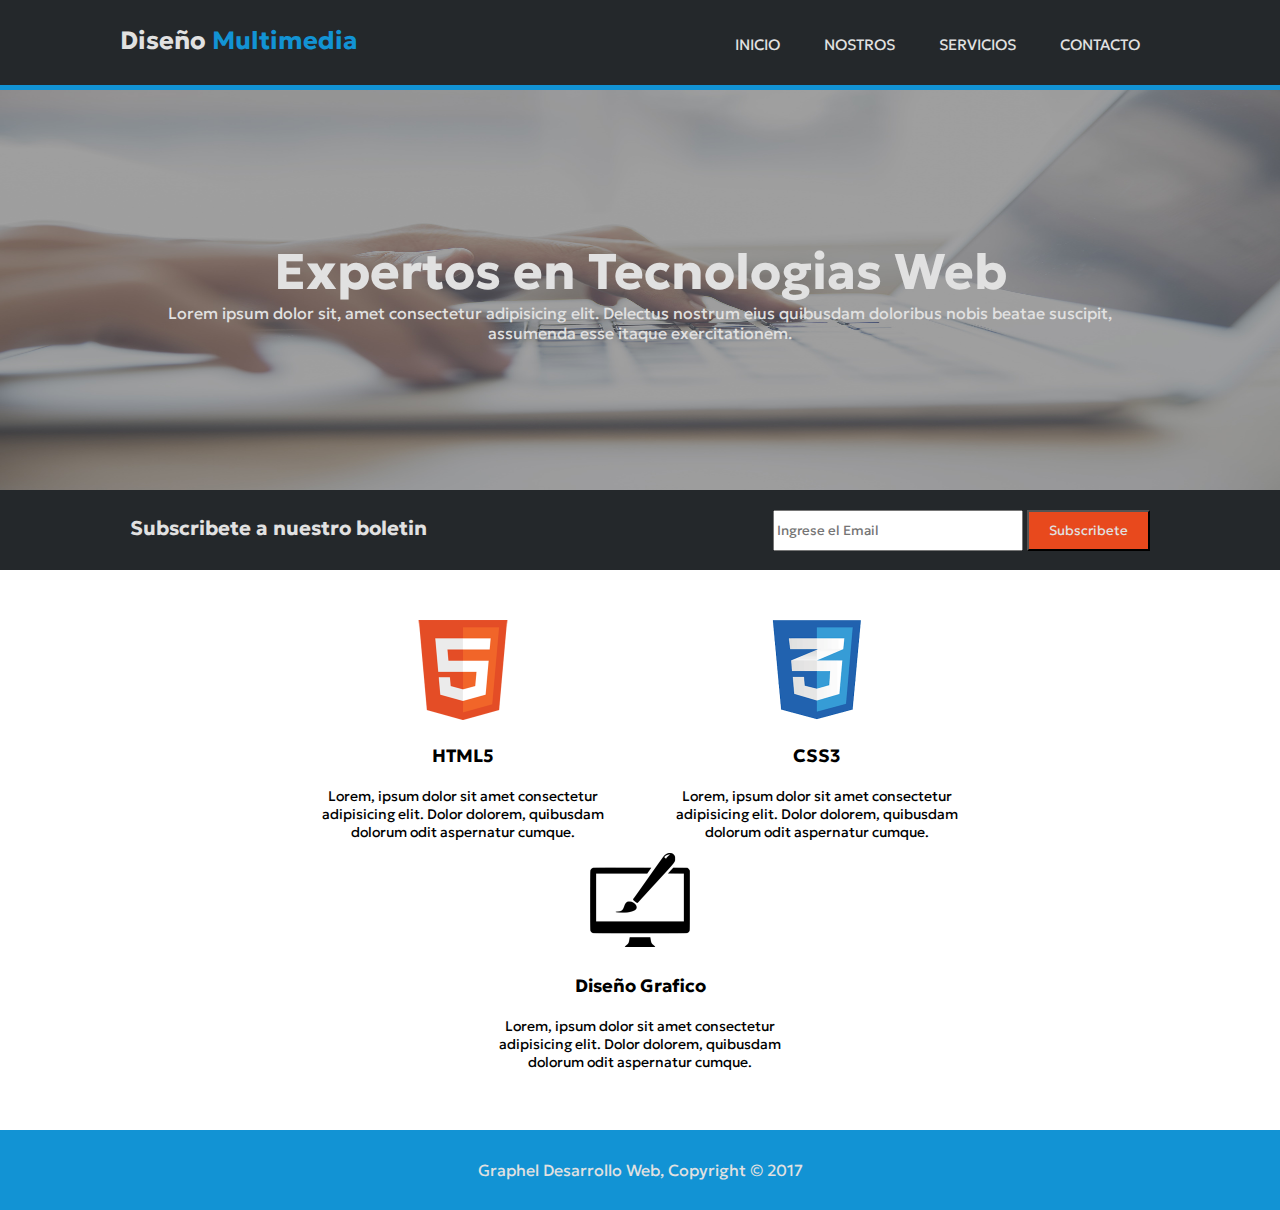
<file: index.html>
<!DOCTYPE html>
<html lang="es">
<head>
    <meta charset="UTF-8">
    <meta http-equiv="X-UA-Compatible" content="IE=edge">
    <meta name="viewport" content="width=device-width, initial-scale=1.0">
    <link rel="icon" href="/images/Josda.png" type="images/png">
    <link rel="stylesheet" href="/Css/Styles.css">
    <title>Inicio</title>
</head>
<body>
    <div class="menu">
        <div id="texto">
            <p id="diseno">Diseño </p><p id="multimedia">Multimedia</p>
        </div>
        <div id="nav">
            <nav>
                <ul>
                    <li><a href="index.html">INICIO</a></il>
                    <li><a href="nosotros.html">NOSTROS</a></il>
                    <li><a href="servicios.html">SERVICIOS</a></il>
                    <li><a href="contacto.html">CONTACTO</a></il>
                </ul>
            </nav>
        </div> 
    </div>
    <div id="fondo">
        <div class="introduccion">
            <h1>Expertos en Tecnologias Web</h1>
            <p>Lorem ipsum dolor sit, amet consectetur adipisicing elit. Delectus nostrum eius quibusdam doloribus nobis beatae suscipit, assumenda esse itaque exercitationem.</p>            
        </div>
    </div>
    <div class="subscripcion">
        <h2 class="form">Subscribete a nuestro boletin</h2>
        <form class="form">
            <input type="text" id="correo" required placeholder="Ingrese el Email">
            <input type="submit" id="sub" value="Subscribete">
        </form>
    </div>
    <div class="cursos">
        <div class="curso">
            <img src="/images/logo_html.png" alt="logo_html">
            <h3>HTML5</h3>
            <p>Lorem, ipsum dolor sit amet consectetur adipisicing elit. Dolor dolorem, quibusdam dolorum odit aspernatur cumque.</p>
        </div>
        <div class="curso">
            <img src="/images/logo_css.png" alt="logo_css">
            <h3>CSS3</h3>
            <p>Lorem, ipsum dolor sit amet consectetur adipisicing elit. Dolor dolorem, quibusdam dolorum odit aspernatur cumque.</p>    
        </div>
        <div class="curso">
            <img src="/images/logo_brush.png" alt="logo_brush">
            <h3>Diseño Grafico</h3>
            <p>Lorem, ipsum dolor sit amet consectetur adipisicing elit. Dolor dolorem, quibusdam dolorum odit aspernatur cumque.</p>
        </div>
    </div>
</body>
<footer>
<p> Graphel Desarrollo Web, Copyright &copy 2017</p>
</footer>
</html>
</file>
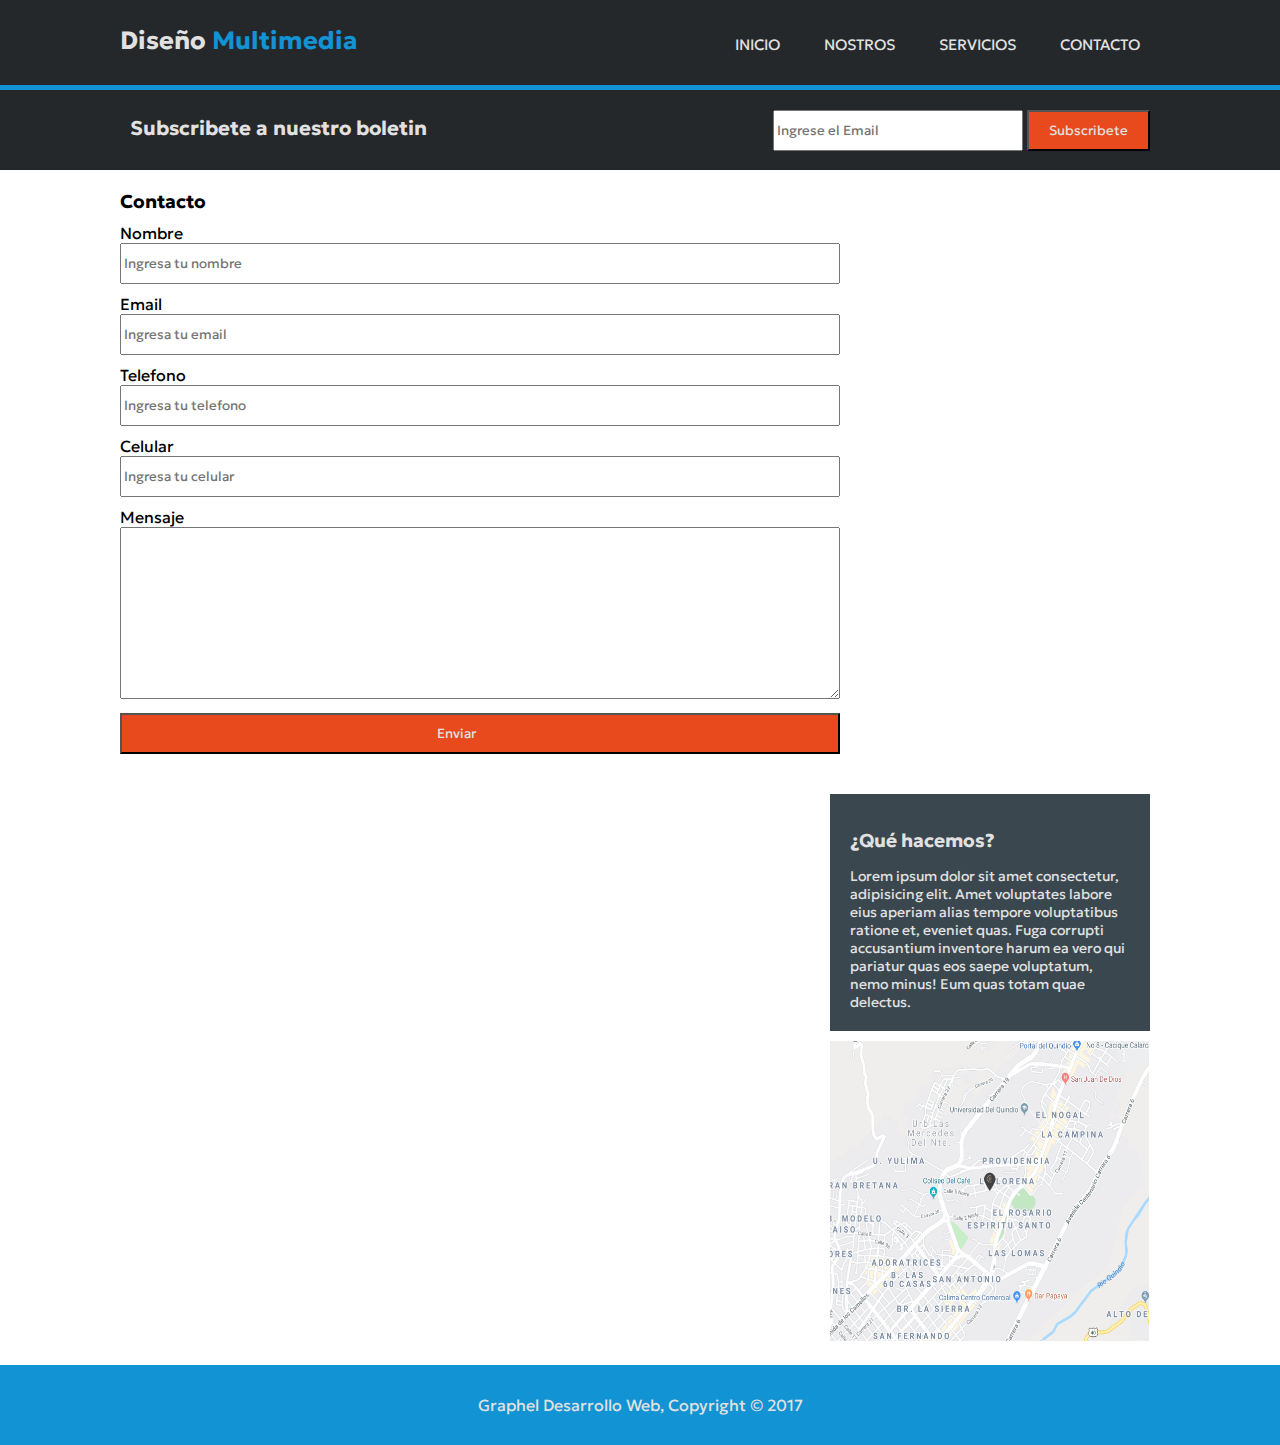
<file: contacto.html>
<!DOCTYPE html>
<html lang="es">
<head>
    <meta charset="UTF-8">
    <meta http-equiv="X-UA-Compatible" content="IE=edge">
    <meta name="viewport" content="width=device-width, initial-scale=1.0">
    <link rel="icon" href="/images/Josda.png" type="images/png">
    <link rel="stylesheet" href="/Css/Styles.css">
    <title>Contacto</title>
</head>
<body>
    <div class="menu">
        <div id="texto">
            <p id="diseno">Diseño </p><p id="multimedia">Multimedia</p>
        </div>
        <div id="nav">
            <nav>
                <ul>
                    <li><a href="index.html">INICIO</a></il>
                    <li><a href="nosotros.html">NOSTROS</a></il>
                    <li><a href="servicios.html">SERVICIOS</a></il>
                    <li><a href="contacto.html">CONTACTO</a></il>
                </ul>
            </nav>
        </div> 
    </div>
    <div class="subscripcion">
        <div class="clear"></div>
        <h2>Subscribete a nuestro boletin</h2>
        <form>
            <input type="text" id="correo" required placeholder="Ingrese el Email">
            <input type="submit" id="sub" value="Subscribete">
        </form>
        <div class="clear"></div>
    </div>
    <div class="contenido">
        <div class="contenedor">
            <h3 id="contacto">Contacto</h3>
            <form>
                <label for="nombre">Nombre</label>
                <br>
                <input type="text" id="nombre" required placeholder="Ingresa tu nombre">
                <br>
                <label for="email">Email</label>
                <br>
                <input type="email" id="email" required placeholder="Ingresa tu email">
                <br>
                <label for="telefono">Telefono</label>
                <br>
                <input type="tel" id="telefono" required placeholder="Ingresa tu telefono">
                <br>
                <label for="celular">Celular</label>
                <br>
                <input type="tel" id="celular" required placeholder="Ingresa tu celular">
                <br>
                <label for="mensaje">Mensaje</label>
                <br>
                <textarea id="mensaje" cols="126" rows="10"></textarea>
                <br>
                <input id="enviar" type="submit" value="Enviar">
            </form>
        </div>
        <div class="extra">
            <div id="extracont">
                <h3>¿Qué hacemos?</h3>
                <p>Lorem ipsum dolor sit amet consectetur, adipisicing elit. Amet voluptates labore eius aperiam alias tempore voluptatibus ratione et, eveniet quas. Fuga corrupti accusantium inventore harum ea vero qui pariatur quas eos saepe voluptatum, nemo minus! Eum quas totam quae delectus.</p>
            </div>
            <img src="/images/mapaGoogle.png" alt="mapaGoogle">
        </div>
    </div>
</body>
<div class="clear"></div>
<footer>
    <p> Graphel Desarrollo Web, Copyright &copy 2017</p>
</footer>
</html>
</file>
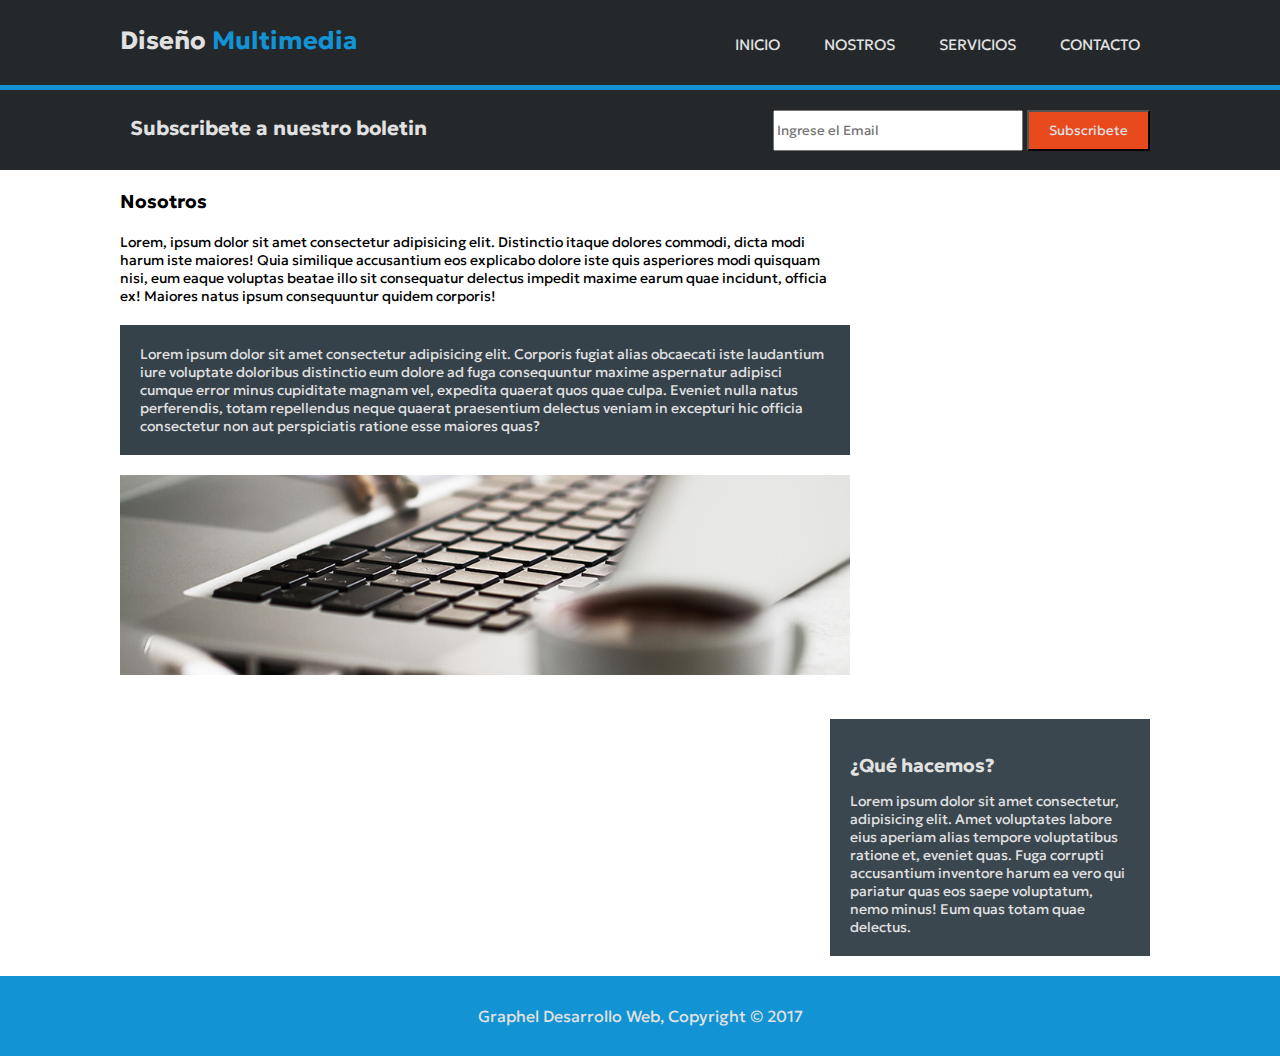
<file: nosotros.html>
<!DOCTYPE html>
<html lang="es">
<head>
    <meta charset="UTF-8">
    <meta http-equiv="X-UA-Compatible" content="IE=edge">
    <meta name="viewport" content="width=device-width, initial-scale=1.0">
    <link rel="icon" href="/images/Josda.png" type="images/png">
    <link rel="stylesheet" href="/Css/Styles.css">
    <title>Nosotros</title>
</head>
<body>
    <div class="menu">
        <div id="texto">
            <p id="diseno">Diseño </p><p id="multimedia">Multimedia</p>
        </div>
        <div id="nav">
            <nav>
                <ul>
                    <li><a href="index.html">INICIO</a></il>
                    <li><a href="nosotros.html">NOSTROS</a></il>
                    <li><a href="servicios.html">SERVICIOS</a></il>
                    <li><a href="contacto.html">CONTACTO</a></il>
                </ul>
            </nav>
        </div> 
    </div>
    <div class="subscripcion">
        <div class="clear"></div>
        <h2>Subscribete a nuestro boletin</h2>
        <form>
            <input type="text" id="correo" required placeholder="Ingrese el Email">
            <input type="submit" id="sub" value="Subscribete">
        </form>
        <div class="clear"></div>
    </div>
    <div class="contenido">
        <div class="contenedor">
            <h3>Nosotros</h3>
            <p id="first">Lorem, ipsum dolor sit amet consectetur adipisicing elit. Distinctio itaque dolores commodi, dicta modi harum iste maiores! Quia similique accusantium eos explicabo dolore iste quis asperiores modi quisquam nisi, eum eaque voluptas beatae illo sit consequatur delectus impedit maxime earum quae incidunt, officia ex! Maiores natus ipsum consequuntur quidem corporis!</p>
            <p id="second">Lorem ipsum dolor sit amet consectetur adipisicing elit. Corporis fugiat alias obcaecati iste laudantium iure voluptate doloribus distinctio eum dolore ad fuga consequuntur maxime aspernatur adipisci cumque error minus cupiditate magnam vel, expedita quaerat quos quae culpa. Eveniet nulla natus perferendis, totam repellendus neque quaerat praesentium delectus veniam in excepturi hic officia consectetur non aut perspiciatis ratione esse maiores quas?</p>
            <img src="/images/891.jpg" alt="">
        </div>
        <div class="extra">
            <div id="extracont">
                <h3>¿Qué hacemos?</h3>
                <p>Lorem ipsum dolor sit amet consectetur, adipisicing elit. Amet voluptates labore eius aperiam alias tempore voluptatibus ratione et, eveniet quas. Fuga corrupti accusantium inventore harum ea vero qui pariatur quas eos saepe voluptatum, nemo minus! Eum quas totam quae delectus.</p>
            </div>
        </div>
    </div>
</body>
<div class="clear"></div>
<footer>
    <p> Graphel Desarrollo Web, Copyright &copy 2017</p>
</footer>
</html>
</file>
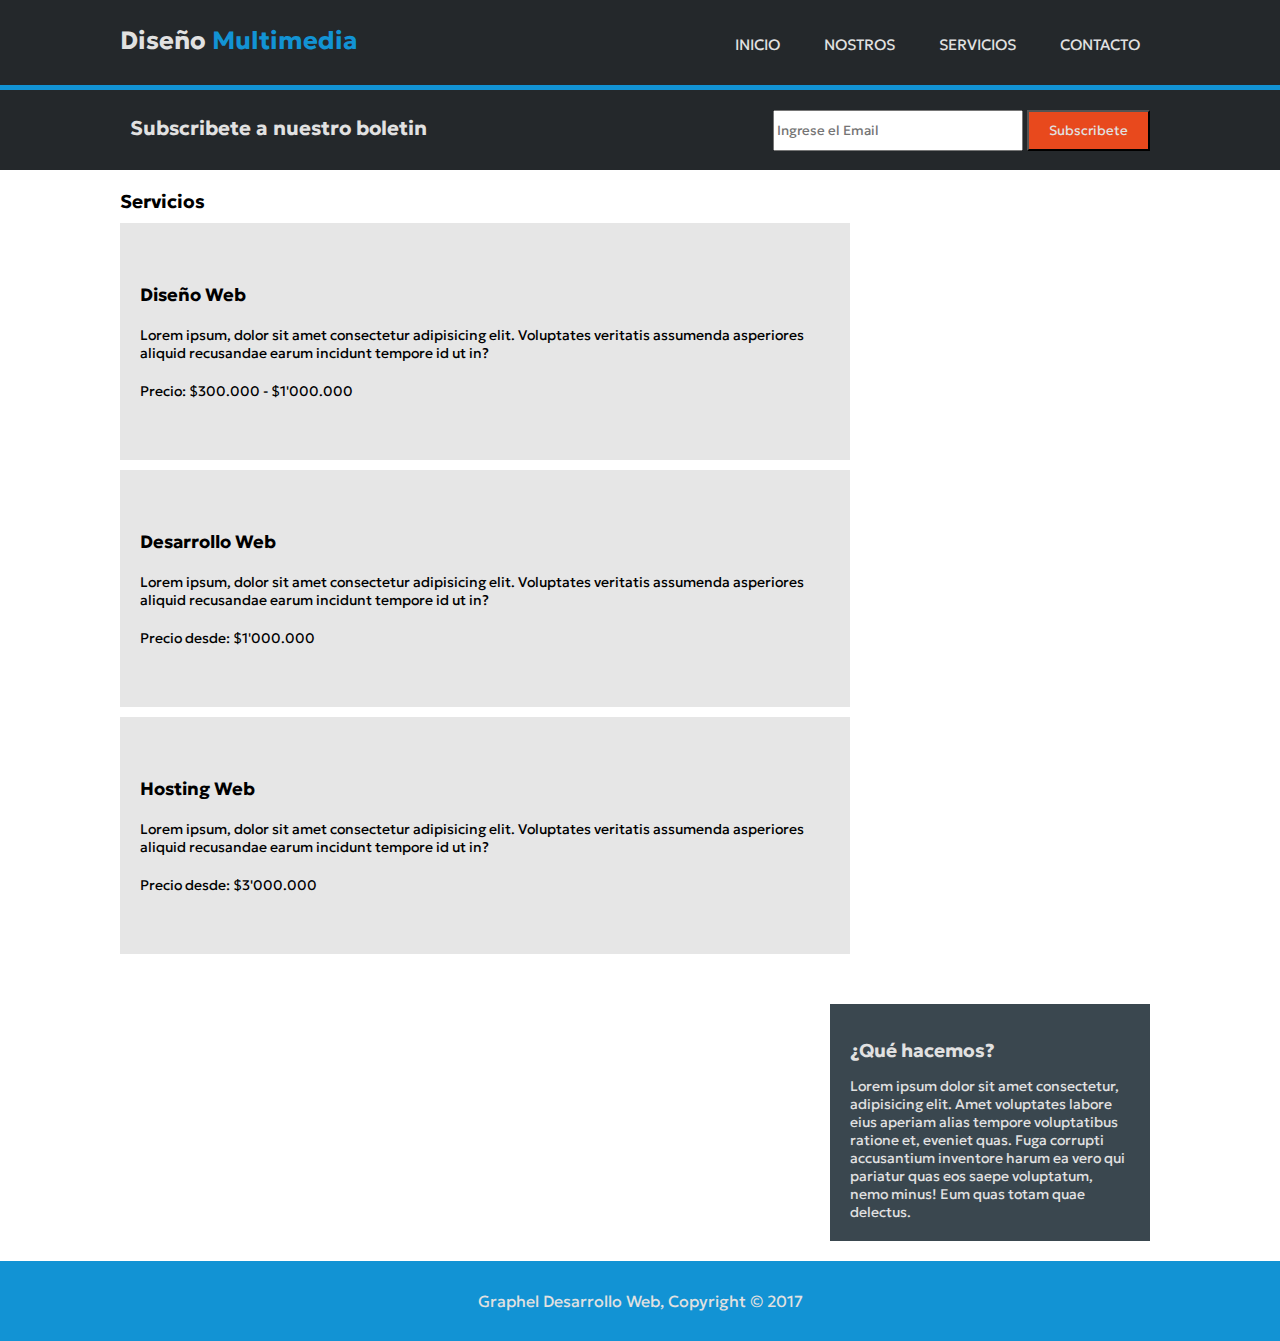
<file: servicios.html>
<!DOCTYPE html>
<html lang="es">
<head>
    <meta charset="UTF-8">
    <meta http-equiv="X-UA-Compatible" content="IE=edge">
    <meta name="viewport" content="width=device-width, initial-scale=1.0">
    <link rel="icon" href="/images/Josda.png" type="images/png">
    <link rel="stylesheet" href="/Css/Styles.css">
    <title>Servicios</title>
</head>
<body>
    <div class="menu">
        <div id="texto">
            <p id="diseno">Diseño </p><p id="multimedia">Multimedia</p>
        </div>
        <div id="nav">
            <nav>
                <ul>
                    <li><a href="index.html">INICIO</a></il>
                    <li><a href="nosotros.html">NOSTROS</a></il>
                    <li><a href="servicios.html">SERVICIOS</a></il>
                    <li><a href="contacto.html">CONTACTO</a></il>
                </ul>
            </nav>
        </div> 
    </div>
    <div class="subscripcion">
        <div class="clear"></div>
        <h2>Subscribete a nuestro boletin</h2>
        <form>
            <input type="text" id="correo" required placeholder="Ingrese el Email">
            <input type="submit" id="sub" value="Subscribete">
        </form>
        <div class="clear"></div>
    </div>
    <div class="contenido">
        <div class="contenedor">
            <h3>Servicios</h3>
            <div class="servicios">
                <h4>Diseño Web</h4>
                <p>Lorem ipsum, dolor sit amet consectetur adipisicing elit. Voluptates veritatis assumenda asperiores aliquid recusandae earum incidunt tempore id ut in?</p>
                <p>Precio: $300.000 - $1'000.000 </p>
            </div>
            <div class="servicios">
                <h4>Desarrollo Web</h4>
                <p>Lorem ipsum, dolor sit amet consectetur adipisicing elit. Voluptates veritatis assumenda asperiores aliquid recusandae earum incidunt tempore id ut in?</p>
                <p>Precio desde: $1'000.000</p>
            </div>
            <div class="servicios">
                <h4>Hosting Web</h4>
                <p>Lorem ipsum, dolor sit amet consectetur adipisicing elit. Voluptates veritatis assumenda asperiores aliquid recusandae earum incidunt tempore id ut in?</p>
                <p>Precio desde: $3'000.000</p>
            </div>
        </div>
        <div class="extra">
            <div id="extracont">
                <h3>¿Qué hacemos?</h3>
                <p>Lorem ipsum dolor sit amet consectetur, adipisicing elit. Amet voluptates labore eius aperiam alias tempore voluptatibus ratione et, eveniet quas. Fuga corrupti accusantium inventore harum ea vero qui pariatur quas eos saepe voluptatum, nemo minus! Eum quas totam quae delectus.</p>
            </div>
        </div>
    </div>
</body>
<div class="clear"></div>
<footer>
    <p> Graphel Desarrollo Web, Copyright &copy 2017</p>
</footer>
</html>
</file>
<file: Css/Styles.css>
@import url('https://fonts.googleapis.com/css2?family=Geologica:wght@300&display=swap');

* {
    margin: 0;
    padding: 0;
    box-sizing: border-box;
    font-family:'Geologica', Georgia, 'Times New Roman', Times, serif;
}

/*GENERALES*/

.menu {
    background: rgb(36,40,43);
    color: rgb(225,225,225);
    height: 90px;
    border-bottom: #1293d4 solid 5px;
}

#texto {
    padding: 25px 120px;
    float: left;
    font-size: 25px;
}

#diseno {
    display: inline;
    margin-top: 30px;
    font-weight: bold;
}


#multimedia {
    color: #1293d4;
    display: inline;
    margin-top: 30px;
    font-weight: bold;
}

#nav {
    float: right;
    padding: 35px 120px 30px;
    font-size: 15px;
}

ul li {
    display: inline;
    
}

ul li a {
    padding: 20px;
    text-decoration: none;
    color: rgb(225,225,225);
}

ul li a:hover {
    color: #1293d4;
}


.subscripcion {
    background: rgb(36, 40, 43);
    color: rgb(225,225,225);
    height: 80px;
    padding: 20px 30px;
    
}

.subscripcion h2 {
    float: left;
    padding: 5px 100px;
    font-size: 20px;
}

.subscripcion form {
    float: right;
    padding: 0 100px;
}

.clear {
    clear: both;
}

/*INICIO*/
#fondo{
    height: 400px;
    width: 135  0px;
    background-image: url(/images/cabecera.jpg);
    background-size: 100% 100% ;
    background-repeat: no-repeat;
}

#fondo img {
    height: auto;
    width: auto;
}

.introduccion{
    margin: 0 auto;
    text-align: center;
    color: rgb(225,225,225);
}

.introduccion h1 {
    padding-top: 150px;
    font-size: 50px;
    
}

.introduccion p {
    padding: 0 150px;
}

#correo {
    padding: 10px 50px 10px 2px;
    width: 250px;
}

#sub {
    background: rgb(232, 73, 29);
    padding: 10px 20px;
    color: rgb(225,225,225);
}

.cursos {
    text-align: center;
    padding: 50px 120px;
}

.curso {
    display: inline-block;
    padding: 0 10px;
    width: 350px;
    height: 230px;
}

.curso img {
    width: 100px;
    height: 100px;
}

.curso h3 {
    font-size: 18px;
    padding: 20px;
}

.curso p {
    font-size: 14px;
}

footer{
    background: rgb(18,147,212);
    height: 80px;
    text-align: center;
    color: rgb(225,225,225);
    padding-top: 30px;
}

/*NOSOTROS*/

.contenedor {
    float: left;
    text-align: left;
    width: 850px;
    padding: 20px 0 20px 120px;
    
}

.contenedor p {
    font-size: 14px;
}

.contenedor img {
    width: 730px;
    height: 200px;
}

#first {
    padding: 20px 0;
}

#second {
    background: rgb(53,66,74);
    color: rgb(225,225,225);
    padding: 20px;
    margin-bottom: 20px;
}

.extra {
    color: rgb(225,225,225);
    float: right;
    text-align: left;
    width: 450px;
    padding: 20px 130px 20px 0;
}

#extracont {
    background: rgb(58,71,79);
    padding: 20px;
}

#extracont h3 {
    padding: 15px 0;
}

.extra p {
    font-size: 14px;
}

/*SERVICIOS*/
.servicios {
    background: rgb(230,230,230);
    margin: 10px 0;
    padding: 50px 20px;
}

.servicios h4 {
    padding: 10px 0;
    font-size: 18px;
}
.servicios p {
    padding: 10px 0;
}

/*CONTACTO*/
#contacto{
    padding-bottom: 10px;
}

.extra img {
    width: 319px;
    height: 300px;
    margin-top: 10px;
}

.contenedor input {
    padding: 10px 50px 10px 2px;
    margin: 0 0 10px 0;
}

#nombre, #email, #telefono, #celular, #mensaje {
    width: 720px;
    text-align: left;    
}

#enviar{
    margin: 10px 0 0 0;
    width: 720px;
    background: rgb(232,73,29);
    color: rgb(225,225,225);
    text-align: center;
}
</file>
